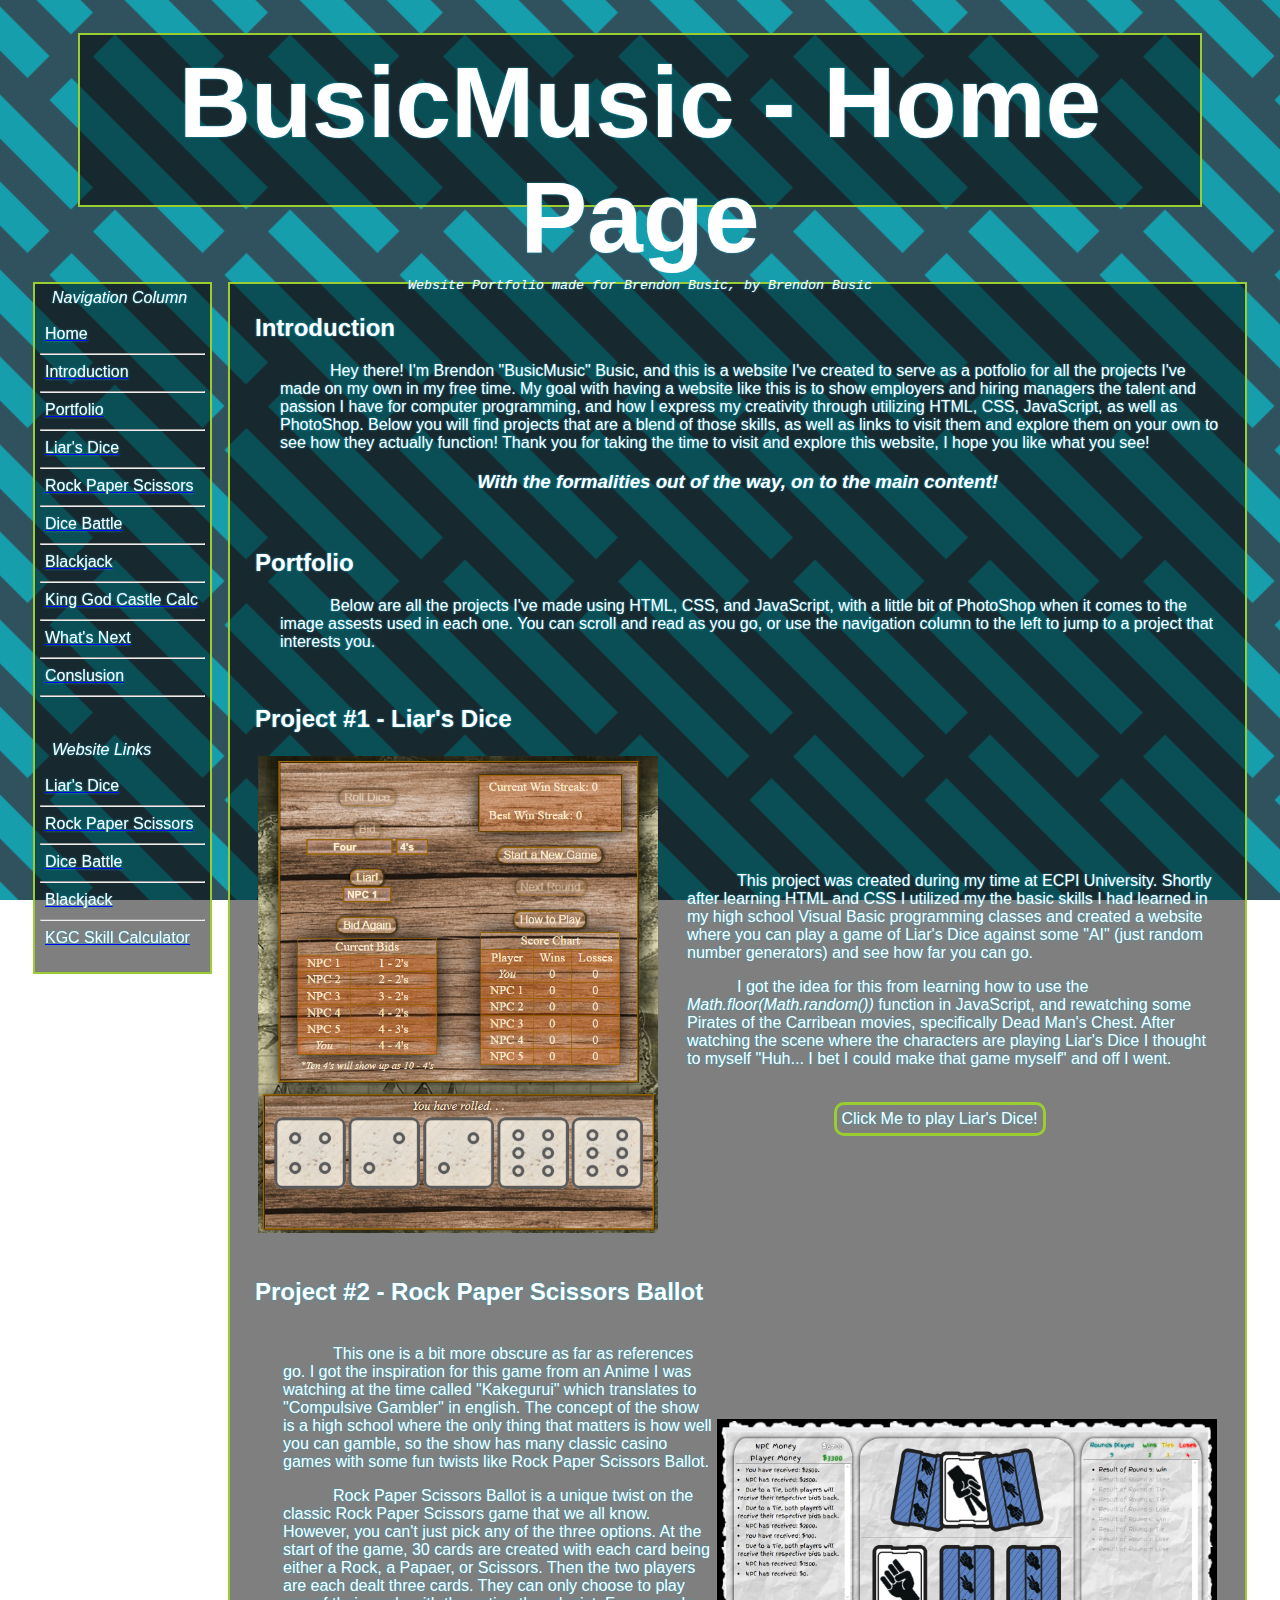
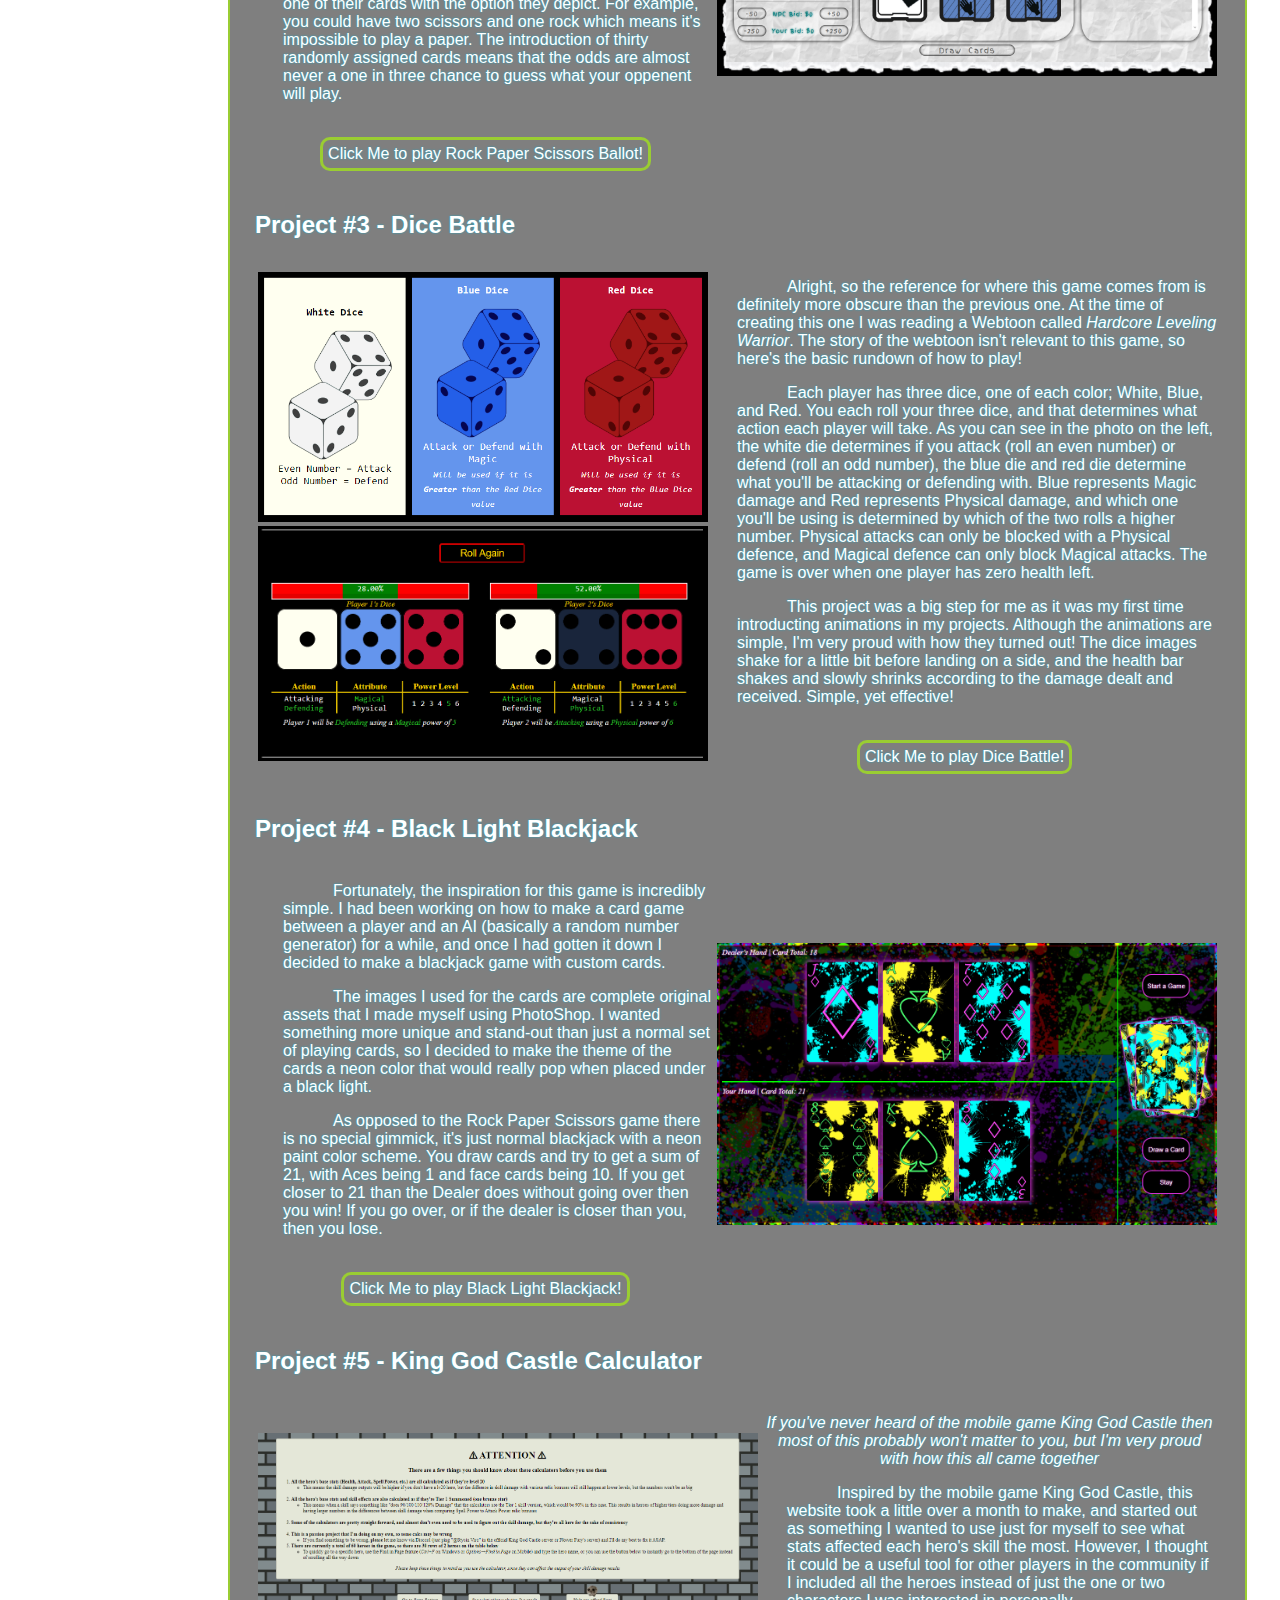
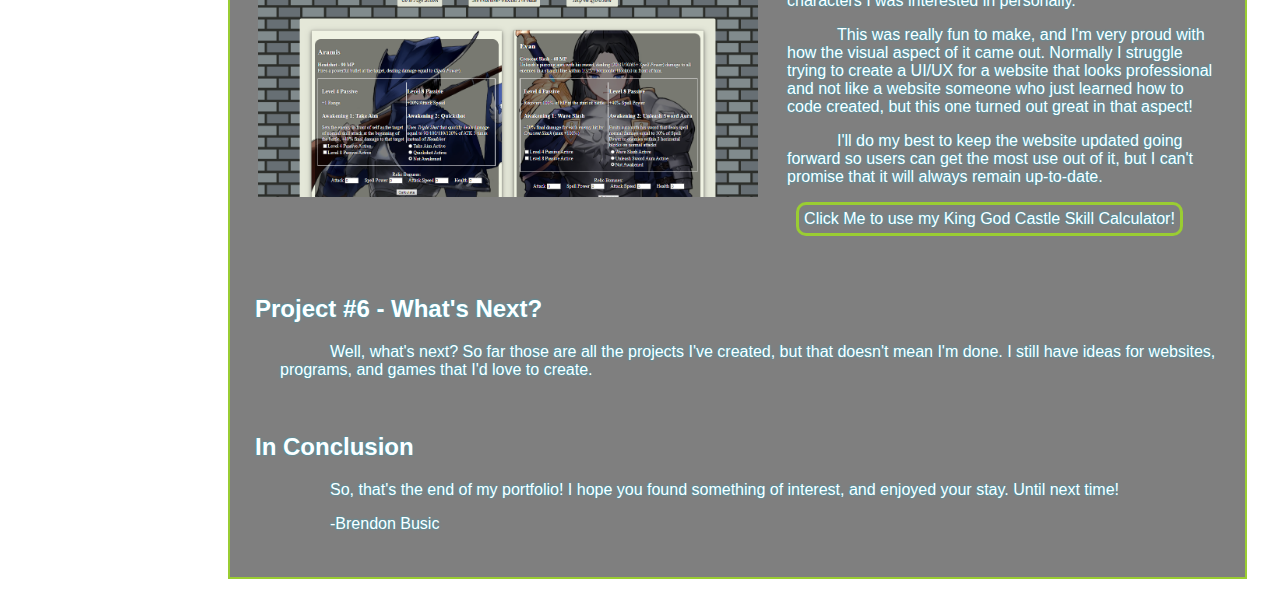
<file: index.html>
<!DOCTYPE html>
<html>
 <head>
    <title>BusicMusic - Home Page</title>

    <link rel="shortcut icon" type="image/x-icon" href="BusicMusic Icon.png"/>
    <link href="indexStyle.css" type="text/css" rel="stylesheet"/>
    <script link="indexScript.js" type="text/javscript" rel="javascript"></script>
</head>

<div id="header">
    <span id="headerText">BusicMusic - Home Page</span><br/>
    <span id="subText">Website Portfolio made for Brendon Busic, by Brendon Busic</span>
</div>

<body>
    <div id="navCol">
        <span id="columnHeader">Navigation Column</span><br/><br/>
        <a href="#header"><div class="navLinks">Home</div></a><hr/>
        <a href="#Introduction"><div class="navLinks">Introduction</div></a><hr/>
        <a href="#Portfolio"><div class="navLinks">Portfolio</div></a><hr/>
        <a href="#LiarsDice"><div class="navLinks">Liar's Dice</div></a><hr/>
        <a href="#RPS"><div class="navLinks">Rock Paper Scissors</div></q><hr/>
        <a href="#DiceBattles"><div class="navLinks">Dice Battle</div></q><hr/>
        <a href="#Blackjack"><div class="navLinks">Blackjack</div></a><hr/>
        <a href="#KGC-Skill-Calc"><div class="navLinks">King God Castle Calc</div></a><hr/>
        <a href="#WhatsNext"><div class="navLinks">What's Next</div></a><hr/>
        <a href="#Conclusion"><div class="navLinks">Conslusion</div></a><hr/>
        <br/>
        <br/>
        <span id="columnHeader">Website Links</span><br/><br/>
        <a href="https://BusicMusic.github.io/LiarsDice"><div class="navLinks">Liar's Dice</div></a><hr/>
        <a href="https://BusicMusic.github.io/RPS-Ballot"><div class="navLinks">Rock Paper Scissors</div></a><hr/>
        <a href="https://BusicMusic.github.io/DiceBattles"><div class="navLinks">Dice Battle</div></a><hr/>
        <a href="https://BusicMusic.github.io/Blackjack"><div class="navLinks">Blackjack</div></a><hr/>
        <a href="https://BusicMusic.github.io/KGC-Skill-Calc"><div class="navLinks">KGC Skill Calculator</div></a>
        <br/>
    </div>


    <div id="mainContent">
        <h2 id="Introduction">Introduction</h2>
        <p>
            Hey there! I'm Brendon "BusicMusic" Busic, and this is a website I've created to serve as a potfolio for all the projects I've made on my own in my free time. My goal with having a website like this is to show employers and hiring managers the talent and passion I have for computer programming, and how I express my creativity through utilizing HTML, CSS, JavaScript, as well as PhotoShop. Below you will find projects that are a blend of those skills, as well as links to visit them and explore them on your own to see how they actually function! Thank you for taking the time to visit and explore this website, I hope you like what you see!
        </p>

        <h3 style="font-style: italic;text-align: center;">With the formalities out of the way, on to the main content!</h3>
        <br/>
        <h2>Portfolio</h2>
        <p>
            Below are all the projects I've made using HTML, CSS, and JavaScript, with a little bit of PhotoShop when it comes to the image assests used in each one. You can scroll and read as you go, or use the navigation column to the left to jump to a project that interests you.
        </p>
        <br/>
        <h2 id="LiarsDice">Project #1 - Liar's Dice</h2>
        <table id="liarsDice">
            <tr>
                <td>
                    <img src="Liars Dice Screenshot1.PNG" style="width: 400px;"/img>
                </td>
                <td>
                    <p class="description">
                    This project was created during my time at ECPI University. Shortly after learning HTML and CSS I utilized my the basic skills I had learned in my high school Visual Basic programming classes and created a website where you can play a game of Liar's Dice against some "AI" (just random number generators) and see how far you can go.
                    </p>
                    <p class="description">
                        I got the idea for this from learning how to use the <i>Math.floor(Math.random())</i> function in JavaScript, and rewatching some Pirates of the Carribean movies, specifically Dead Man's Chest. After watching the scene where the characters are playing Liar's Dice I thought to myself "Huh... I bet I could make that game myself" and off I went.
                    </p>
                    <br/>
                    <div class="btnContainer">
                        <a href="https://BusicMusic.github.io/LiarsDice">
                            <button class="websiteBtn">Click Me to play Liar's Dice!</button>
                        </a>
                    </div>
                </td>
            </tr>
        </table>
        <br/>


        <h2 id="RPS">Project #2 - Rock Paper Scissors Ballot</h2>
        <table id="rpsBallot">
            <tr>
                <td>
                    <p class="description">
                        This one is a bit more obscure as far as references go. I got the inspiration for this game from an Anime I was watching at the time called "Kakegurui" which translates to "Compulsive Gambler" in english. The concept of the show is a high school where the only thing that matters is how well you can gamble, so the show has many classic casino games with some fun twists like Rock Paper Scissors Ballot.
                    </p>
                    <p class="description">
                        Rock Paper Scissors Ballot is a unique twist on the classic Rock Paper Scissors game that we all know. However, you can't just pick any of the three options. At the start of the game, 30 cards are created with each card being either a Rock, a Papaer, or Scissors. Then the two players are each dealt three cards. They can only choose to play one of their cards with the option they depict. For example, you could have two scissors and one rock which means it's impossible to play a paper. The introduction of thirty randomly assigned cards means that the odds are almost never a one in three chance to guess what your oppenent will play.
                    </p>
                    <br/>
                    <div class="btnContainer">
                        <a href="https://BusicMusic.github.io/RPS-Ballot">
                            <button class="websiteBtn">Click Me to play Rock Paper Scissors Ballot!</button>
                        </a>
                    </div>
                </td>
                <td>
                    <img src="RPS Screenshot1.PNG" style="width: 500px;"/>
                </td>
            </tr>
        </table>
        <br/>


        <h2 id="DiceBattle">Project #3 - Dice Battle</h2>
        <table id="diceBattles">
            <tr>
                <td>
                    <img src="Dice Battle Screenshot1.PNG" style="width: 450px;"/>
                    <br/>
                    <img src="Dice Battle Screenshot2.PNG" style="width: 450px;"/>
                </td>
                <td>
                    <p class="description">
                        Alright, so the reference for where this game comes from is definitely more obscure than the previous one. At the time of creating this one I was reading a Webtoon called <i>Hardcore Leveling Warrior</i>. The story of the webtoon isn't relevant to this game, so here's the basic rundown of how to play!
                    </p>
                    <p class="description">
                        Each player has three dice, one of each color; White, Blue, and Red. You each roll your three dice, and that determines what action each player will take. As you can see in the photo on the left, the white die determines if you attack (roll an even number) or defend (roll an odd number), the blue die and red die determine what you'll be attacking or defending with. Blue represents Magic damage and Red represents Physical damage, and which one you'll be using is determined by which of the two rolls a higher number. Physical attacks can only be blocked with a Physical defence, and Magical defence can only block Magical attacks. The game is over when one player has zero health left.
                    </p>
                    <p class="description">
                        This project was a big step for me as it was my first time introducting animations in my projects. Although the animations are simple, I'm very proud with how they turned out! The dice images shake for a little bit before landing on a side, and the health bar shakes and slowly shrinks according to the damage dealt and received. Simple, yet effective!
                    </p>
                    <br/>
                    <div class="btnContainer">
                        <a href="https://BusicMusic.io/DiceBatles">
                            <button class="websiteBtn">Click Me to play Dice Battle!</button>
                        </a>
                    </div>
                </td>
            </tr>
        </table>
        <br/>

        
        <h2 id="Blackjack">Project #4 - Black Light Blackjack</h2>
        <table>
            <tr>
                <td>
                    <p class="description">
                        Fortunately, the inspiration for this game is incredibly simple. I had been working on how to make a card game between a player and an AI (basically a random number generator) for a while, and once I had gotten it down I decided to make a blackjack game with custom cards.
                    </p>
                    <p class="description">
                        The images I used for the cards are complete original assets that I made myself using PhotoShop. I wanted something more unique and stand-out than just a normal set of playing cards, so I decided to make the theme of the cards a neon color that would really pop when placed under a black light.
                    </p>
                    <p class="description">
                        As opposed to the Rock Paper Scissors game there is no special gimmick, it's just normal blackjack with a neon paint color scheme. You draw cards and try to get a sum of 21, with Aces being 1 and face cards being 10. If you get closer to 21 than the Dealer does without going over then you win! If you go over, or if the dealer is closer than you, then you lose.
                    </p>
                    <br/>
                    <div class="btnContainer">
                        <a href="https://BusicMusic.github.io/Blackjack">
                            <button class="websiteBtn">Click Me to play Black Light Blackjack!</button>
                        </a>
                    </div>
                </td>
                <td>
                    <img src="Blackjack Screenshot1.PNG" style="width:500px;"/>
                </td>
            </tr>
        </table>
        <br/>

        
        <h2 id="KGC-Skill-Calc">Project #5 - King God Castle Calculator</h2>
        <table>
            <tr>
                <td>
                    <p>
                        <img src="KGC Skill Calc Screenshot1.png" style="width: 500px;"/>
                    </p>
                </td>
                <td>
                    <p style="text-align: center; font-style: italic;">
                        If you've never heard of the mobile game King God Castle then most of this probably won't matter to you, but I'm very proud with how this all came together
                    </p>
                    <p class="description">
                        Inspired by the mobile game King God Castle, this website took a little over a month to make, and started out as something I wanted to use just for myself to see what stats affected each hero's skill the most. However, I thought it could be a useful tool for other players in the community if I included all the heroes instead of just the one or two characters I was interested in personally.
                    </p>
                    <p class="description">
                        This was really fun to make, and I'm very proud with how the visual aspect of it came out. Normally I struggle trying to create a UI/UX for a website that looks professional and not like a website someone who just learned how to code created, but this one turned out great in that aspect!
                    </p>
                    <p class="description">
                        I'll do my best to keep the website updated going forward so users can get the most use out of it, but I can't promise that it will always remain up-to-date.
                    </p>
                    <div class="btnContainer">
                        <a href="https://BusicMusic.github.io/KGC-Skill-Calc">
                            <button class="websiteBtn">Click Me to use my King God Castle Skill Calculator!</button>
                        </a>
                    </div>
                </td>
            </tr>
        </table>
        <br/>
        <br/>

        
        <h2 id="WhatsNext">Project #6 - What's Next?</h2>
        <p>
            Well, what's next? So far those are all the projects I've created, but that doesn't mean I'm done. I still have ideas for websites, programs, and games that I'd love to create.
        </p>
        <br/>

        <h2 id="Conclusion">In Conclusion</h2>
        <p>
            So, that's the end of my portfolio! I hope you found something of interest, and enjoyed your stay. Until next time!
        </p>
        <p>-Brendon Busic</p>
        </br>

    </div>

</body>
</html>
</file>
<file: indexStyle.css>
html{
    background:
      linear-gradient(135deg,#0000 18.75%,#2f525e 0 31.25%,#0000 0),
      repeating-linear-gradient(45deg,#2f525e -6.25% 6.25%,#169ead 0 18.75%);
    background-size: 175px 175px;

    color:white;
    text-shadow:0px 0px 2px rgb(24, 175, 209);
    background-attachment: fixed;
    background-position: center;
	padding: 25px;
	margin: auto;
    font-family: sans-serif;
    scroll-behavior: smooth;
}
#header, #navCol, #mainContent{
    background-color: rgba(0,0,0,.5);
    border: 2px solid yellowgreen;
}

/*Header Styling*/
#header{
    text-align: center;
    padding: 10px;
    width: 80%;
    margin: auto;
    height: 150px;
    min-width: 1100px;
}
#headerText{
    font-size: 75pt;
    font-family:'Franklin Gothic Medium', 'Arial Narrow', Arial, sans-serif;
    font-weight: bold;
}
#subText{
    font-size: 10pt;
    font-family: monospace;
    font-style: italic;
}

/*Navigation Column Styling*/
#navCol{
    margin-top: 75px;
    float:left;
    width: 165px;
    position: sticky;
    top: 10px;
    padding: 5px;
}
#columnHeader{
    text-align: center;
    font-style: italic;
    padding-left: 12px;
}
.navLinks{
    margin-left: 5px;
    color:white;
    text-decoration:none;
    width: 100%;
    height: 20px;
    /* padding-left: 5px; */
}
.navLinks:hover{
    padding-left: 2px;
    font-weight: bold;
    cursor: pointer;
    background-image:linear-gradient(to right, grey, rgba(0,0,0,.0));
}

/*Main Content Styling*/
#mainContent{
    max-width: auto;
    min-width: 900px;
    padding-top: 10px;
    padding-right: 25px;
    padding-left: 25px;
    padding-bottom: 10px;
    margin-left: 195px;
    margin-top: 75px;
}
#mainContent>p{
    text-indent: 50px;
    padding-left: 25px;
}
.description{
    text-indent: 50px;
    padding-left: 25px;
}
.btnContainer{
    text-align:center;
}
.websiteBtn{
    text-align:center;
    text-shadow:0px 0px 2px rgb(24, 175, 209);
    border: 3px solid yellowgreen;
    padding: 5px;
    border-radius: 10px;
    color: white;
    background: none;
    font-size: 12pt;
}
.websiteBtn:hover{
    font-weight: bold;
    cursor: pointer;
    background-image: linear-gradient(to top, grey, rgba(0,0,0,0.0));
}
</file>
